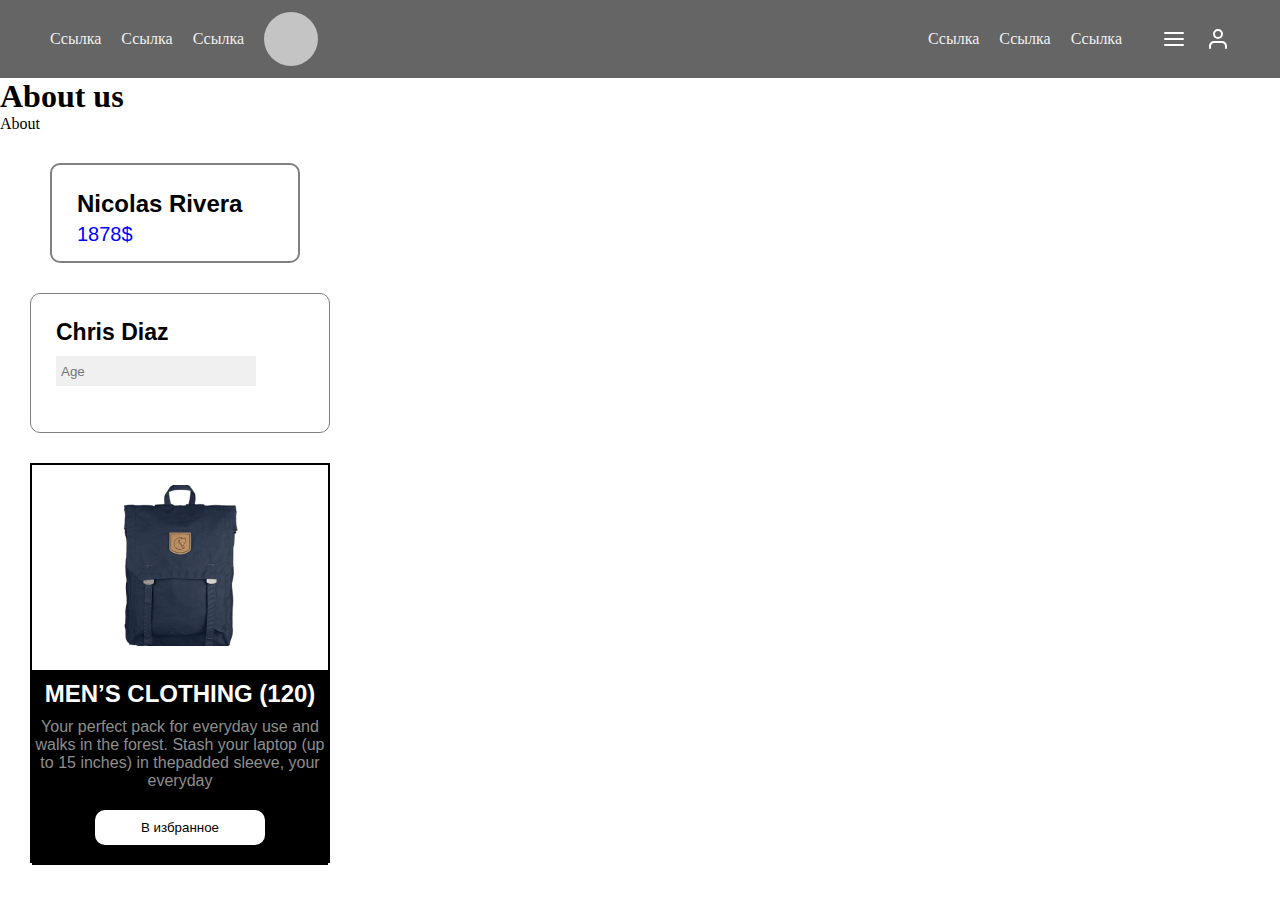
<file: index.html>
<!DOCTYPE html>
<html lang="en">

<head>
    <meta charset="UTF-8">
    <meta http-equiv="X-UA-Compatible" content="IE=edge">
    <meta name="viewport" content="width=device-width, initial-scale=1.0">
    <link rel="stylesheet" href="style.css">
    <title>18.06.2024</title>
</head>

<body>

    

    




    <h1>About us</h1>
    <a href="./about.html" class="about">About</a>
    <script src="./script.js"></script>
</body>

</html>
</file>
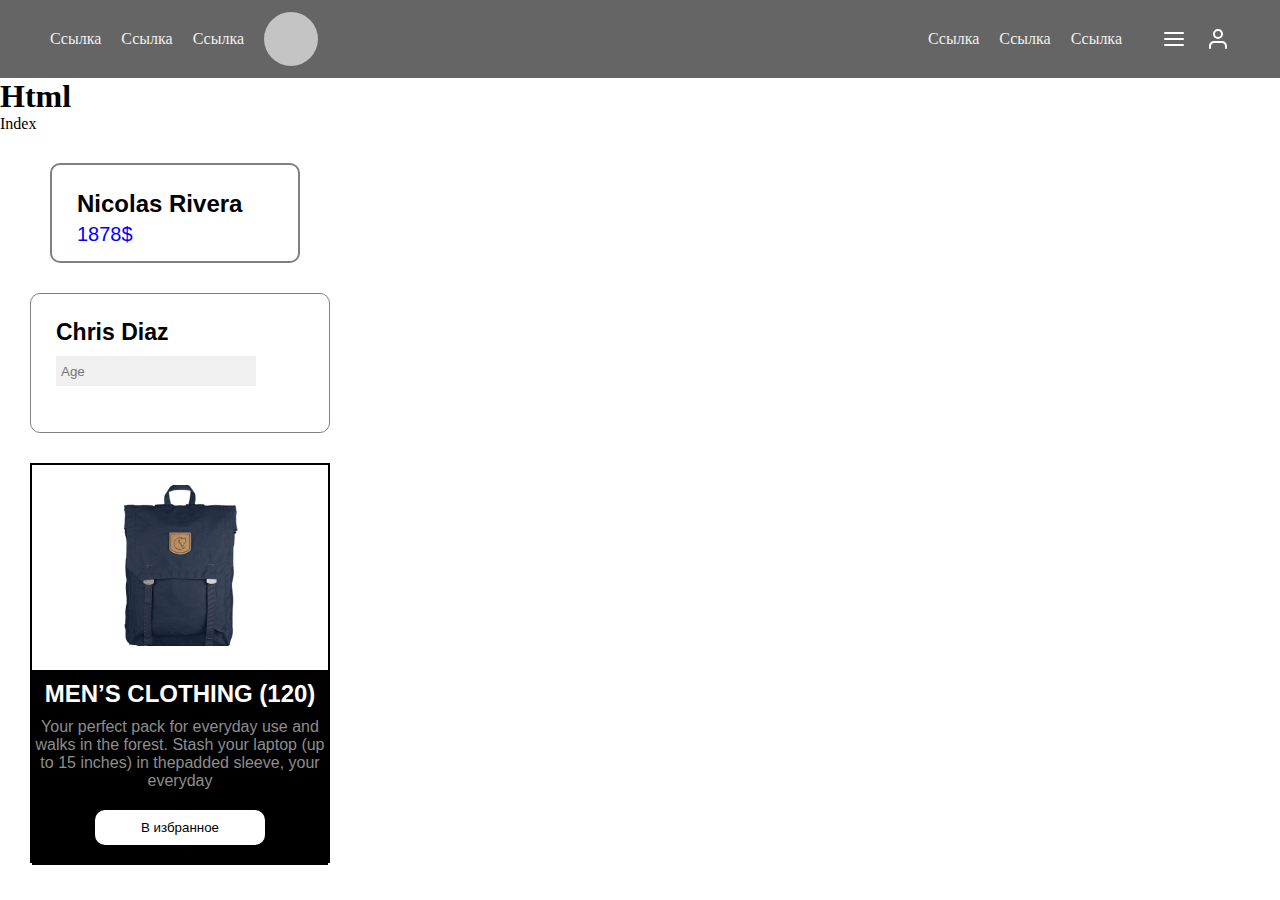
<file: about.html>
<!DOCTYPE html>
<html lang="en">

<head>
        <meta charset="UTF-8">
        <meta http-equiv="X-UA-Compatible" content="IE=edge">
        <meta name="viewport" content="width=device-width, initial-scale=1.0">
        <title>18.06.2024</title>
        <link rel="stylesheet" href="./style.css">
</head>

<body>

        <h1>Html</h1>
        <a href="./index.html" class="about">Index</a>

        <script src="./script.js"></script>
</body>

</html>
</file>
<file: style.css>
* {
    padding: 0px;
    margin: 0px;
    box-sizing: border-box;
}

header {
    width: 100%;
    display: flex;
    align-items: center;
    justify-content: space-between;
    background-color: #F0F0F0;
    padding: 12px 50px;
    background: #656565;


}

.left,
.right,
.left nav {
    display: flex;
    align-items: center;
    gap: 20px;

}

.round {
    width: 34px;
    height: 34px;
    background-color: #c4c4c4;
    border-radius: 100%;
}

.round:last-child {
    width: 57px;
    height: 57px;
}

a {
    text-decoration: none;
    color: #F0F0F0;


}

.about {
    color: black
}



.box {
    margin-top: 30px;
    margin-left: 50px;
    width: 250px;
    height: 100px;
    border: 2px solid gray;
    border-radius:10px;
    padding: 25px;
    font-family: 'Franklin Gothic Medium', 'Arial Narrow', Arial, sans-serif;

}

.box p {
    padding-top: 5px;
    font-size: 20px;
    color: blue;
}



.box_2 {
    margin-top: 30px;
    width: 300px;
    height: 140px;
    border: 1px solid gray;
    border-radius: 10px;
    padding: 25px;
    margin-left: 30px;
    font-family: 'Franklin Gothic Medium', 'Arial Narrow', Arial, sans-serif;
}
.box_2 input{
    margin-top: 10px;
    width: 200px;
    text-align: start;
    height: 30px;
    border: none;
    background-color:#F0F0F0;
    padding: 5px;
}

.box_2 h3 {
    font-size: 23px;
}

.box_3 {
    margin-top: 30px;
    margin-left: 30px;
    width: 300px;
    height: 400px;
    border: 2px solid black;
    font-family:'Franklin Gothic Medium', 'Arial Narrow', Arial, sans-serif
}
.img {
    text-align: center;
    padding-bottom: 20px;
    padding-top: 20px;

}
.text {
    text-align: center;
    background-color:black;
}
.box_3 h2 {

    padding-top: 10px;
    color:#FFFFFF;

}
.box_3 p {
    color: #FFFFFF8F;
    padding-top: 10px;

}

.box_3 button {
    width: 170px;
    height: 35px;
    margin-top: 20px;
    margin-bottom: 20px;
    border: none;
    background-color: white;
    border-radius:10px;

}
</file>
